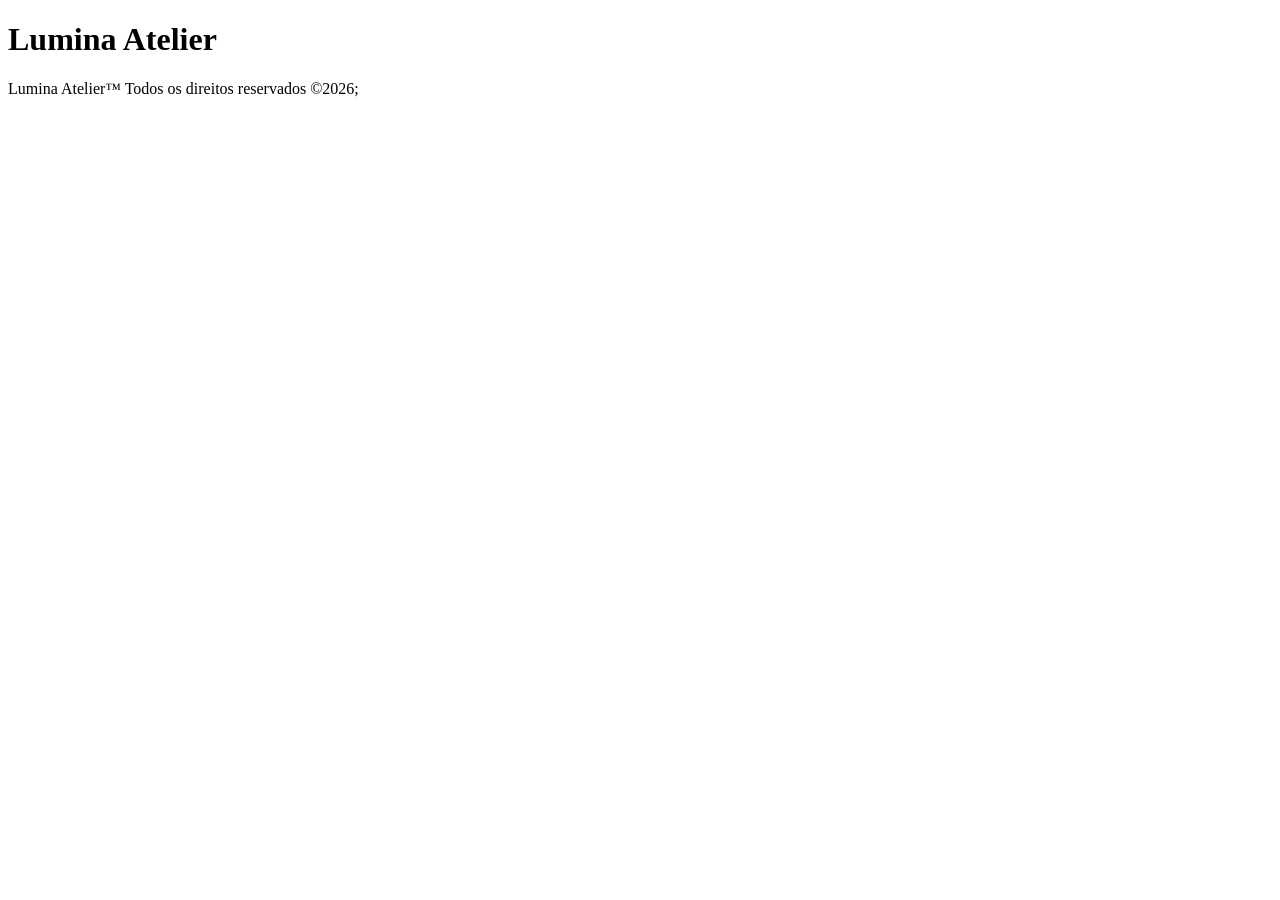
<file: Index.html>
<!DOCTYPE html>
<html lang="pt-BR">
  <head> 
    <title>Lumina Atelier</title>
    <meta charset="UTF-8">
    <!-- link boostrap -->
     <link rel="stylesheet" href="https://cdn.jsdelivr.net/npm/bootstrap-icons@1.13.1/font/bootstrap-icons.min.css">
    <!--Link google fonts-->
    <link rel="preconnect" href="https://fonts.googleapis.com">
    <link rel="preconnect" href="https://fonts.gstatic.com" crossorigin>
    <link href="https://fonts.googleapis.com/css2?family=Montserrat:ital,wght@0,100..900;1,100..900&family=Syne:wght@400..800&display=swap" rel="stylesheet">
    <!-- links css -->
  </head>
  <body>
    <!-- Cabeçalho -->
    <header class="header">
      <h1>Lumina Atelier</h1>
    </header>
    <!-- Conteudo principal -->
    <main class="main">
      
    </main>
    <!--Rodape-->
    <footer class="footer">
      <p>Lumina Atelier&trade;  Todos os direitos reservados &copy;2026; </p>
    </footer>
  </body>
</html>
</file>
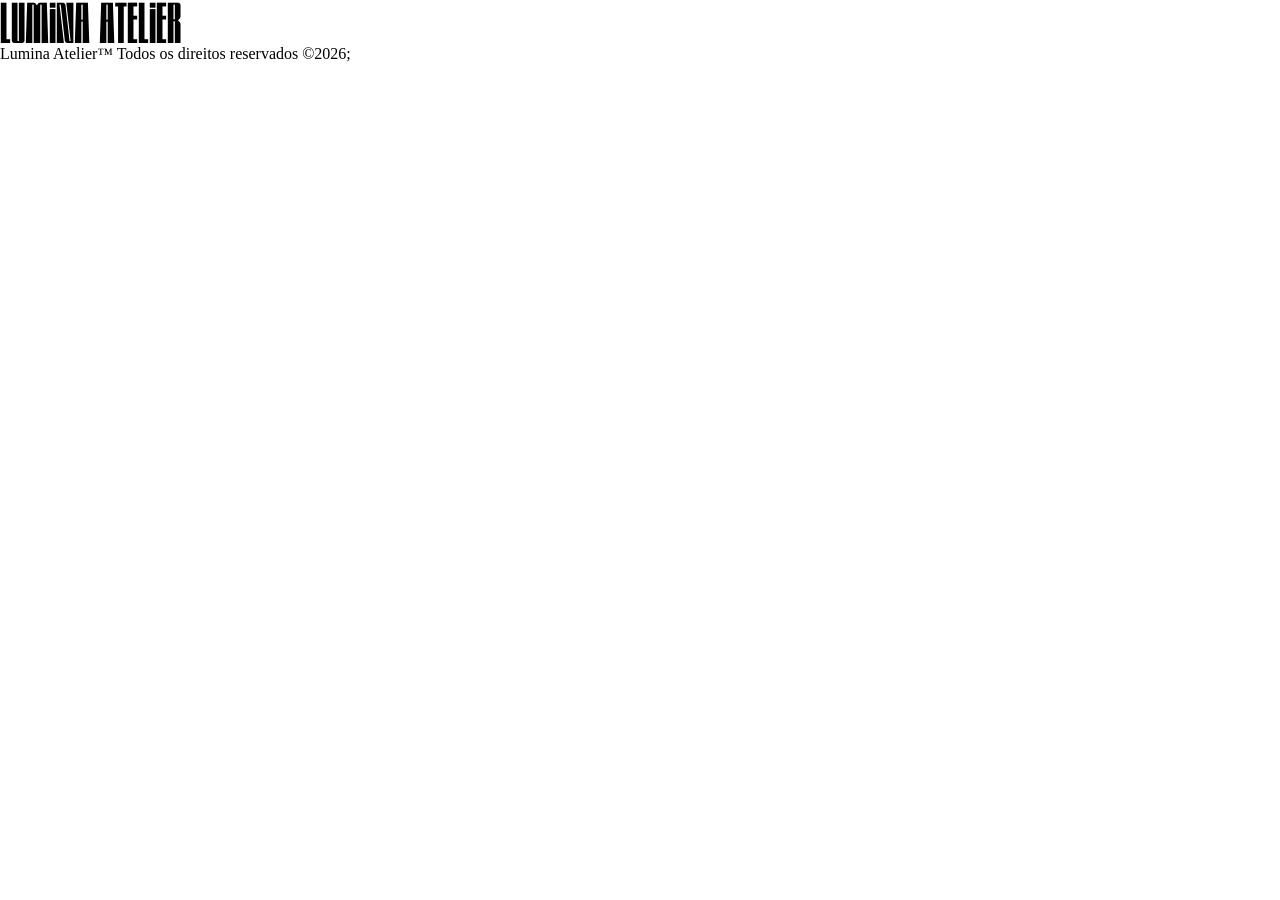
<file: index.html>
<!DOCTYPE html>
<html lang="pt-BR">
  <head> 
    <meta charset="UTF-8">
    <title>Lumina Atelier</title>
    <link rel="shortcut icon" href="favicon.ico" type="image/x-icon">
    <!-- link boostrap -->
     <link rel="stylesheet" href="https://cdn.jsdelivr.net/npm/bootstrap-icons@1.13.1/font/bootstrap-icons.min.css">
    <!--Link google fonts-->
    <link rel="preconnect" href="https://fonts.googleapis.com">
    <link rel="preconnect" href="https://fonts.gstatic.com" crossorigin>
    <link href="https://fonts.googleapis.com/css2?family=Montserrat:ital,wght@0,100..900;1,100..900&family=Syne:wght@400..800&display=swap" rel="stylesheet">
    <!-- links css -->
     <!--Links de base-->
     <link rel="stylesheet" href="../css/Conf.css">
     <link rel="stylesheet" href="../css/Layout.css">
  </head>
  <body>
    <!-- Cabeçalho -->
    <header class="header">
      <h1 class="title">Lumina Atelier</h1>
    </header>
    <!-- Conteudo principal -->
    <main class="main">
      
    </main>
    <!--Rodape-->
    <footer class="footer">
      <p>Lumina Atelier&trade;  Todos os direitos reservados &copy;2026; </p>
    </footer>
  </body>
</html>
</file>
<file: css/Conf.css>
@charset "UTF-8";
@font-face {
    font-family: "Chorus";
    src: url("../fonts/CHORUS-SEMI-BLACK.otf") format("opentype");
}
/*reset*/
*{
    margin:0px;
    padding:0px;
    box-sizing: border-box;
}
/* variaveis */
:root{
/*Fundo principal.*/
    --background:#0e0e0e; 
    --background-light:#48454C;  
/*Textos secundários e detalhes.*/
    --support:#1D1B20; 
    --support-light: #283845 ;
/*Botões, links importantes e efeitos de destaque.*/
    --accent:#FFA649; 
/*Cores complementares*/
    --border:#FFA669;/*borda*/
    --text-white:#FFFFFF;/*texto branco pra fundos escuros*/
    --text-black:#000000;/*texto normal pra fundos claros*/
/*propriedades muito usadas*/
    --transition: .4s ease-in-out;
    --radius: 12px;
}
</file>
<file: css/Layout.css>
body{
    min-height: 100vh;
    width: 100%;
}

/*
.header{

}
.main{

}
.footer{
    
}
*/
.title{ 
    font-size: clamp(2.8rem, 4.5vw, 5.5rem);
    font-family: "Chorus";
    font-weight: 100;
}
.subtitle{
    font-size: clamp(1rem, 1.5vw, 1.8rem);
    font-family: 'Syne';
}
</file>
